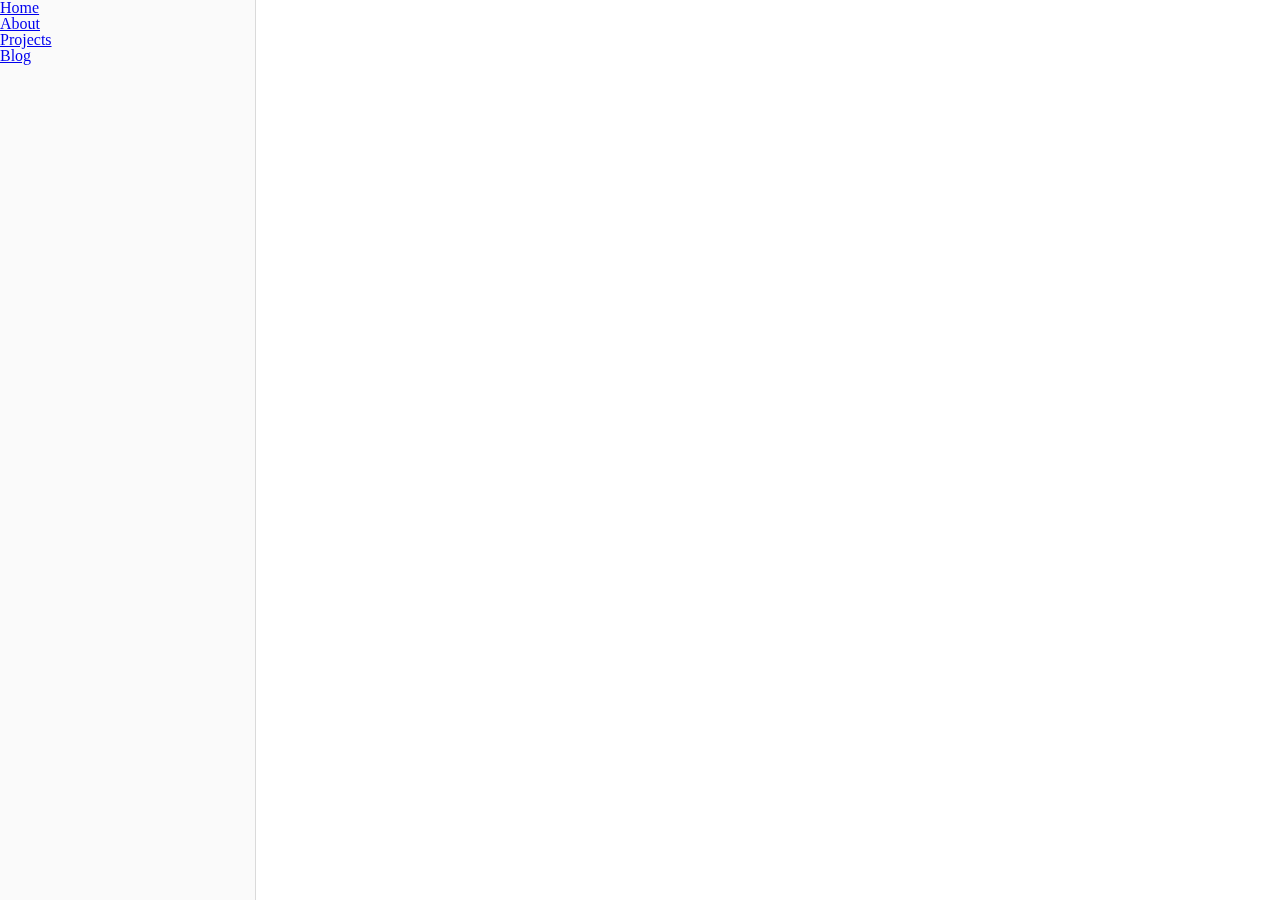
<file: index.html>
<!DOCTYPE html>
<html lang="en">
<head>
  <meta charset="UTF-8">
  <meta name="viewport" content="width=device-width, initial-scale=1.0">
  <meta http-equiv="X-UA-Compatible" content="ie=edge">
  <title>Personal website || 2018</title>
  <link href="https://fonts.googleapis.com/css?family=Open+Sans:400" rel="stylesheet">
  <link rel="stylesheet" href="https://stackpath.bootstrapcdn.com/font-awesome/4.7.0/css/font-awesome.min.css">
  <link rel="stylesheet" href="css/style.css">
</head>
<body>
  <aside class="sidebar">
    <div class="sidebar__container">
        <nav class="sidbar__nav navigation">
            <ul class="navigation__container container">
              <li class="navigation__item"><a href="#" class="navigation__link">Home</a></li>
              <li class="navigation__item"><a href="#" class="navigation__link">About</a></li>
              <li class="navigation__item"><a href="#" class="navigation__link">Projects</a></li>
              <li class="navigation__item"><a href="#" class="navigation__link">Blog</a></li>
            </ul>
          </nav>
    </div>
  </aside>

  <main>
    <section class="content">
      <div class="content__wrapper wrapper">
        <h1>hello</h1>
      </div>
    </section>
  </main>
</body>
</html>
</file>
<file: css/style.css>
/* http://meyerweb.com/eric/tools/css/reset/ 
   v2.0 | 20110126
   License: none (public domain)
*/
html, body, div, span, applet, object, iframe, h1, h2, h3, h4, h5, h6, p, blockquote, pre, a, abbr, acronym, address, big, cite, code, del, dfn, em, img, ins, kbd, q, s, samp, small, strike, strong, sub, sup, tt, var, b, u, i, center, dl, dt, dd, ol, ul, li, fieldset, form, label, legend, table, caption, tbody, tfoot, thead, tr, th, td, article, aside, canvas, details, embed, figure, figcaption, footer, header, hgroup, menu, nav, output, ruby, section, summary, time, mark, audio, video {
  margin: 0;
  padding: 0;
  border: 0;
  font-size: 100%;
  font: inherit;
  vertical-align: baseline; }

/* HTML5 display-role reset for older browsers */
article, aside, details, figcaption, figure, footer, header, hgroup, menu, nav, section {
  display: block; }

body {
  line-height: 1; }

ol, ul {
  list-style: none; }

blockquote, q {
  quotes: none; }

blockquote:before, blockquote:after {
  content: '';
  content: none; }

q:before, q:after {
  content: '';
  content: none; }

table {
  border-collapse: collapse;
  border-spacing: 0; }

*, *:before, *:after {
  -webkit-box-sizing: border-box;
  box-sizing: border-box; }

body, html {
  display: -webkit-box;
  display: -ms-flexbox;
  display: flex;
  width: 100%;
  height: 100%; }

main {
  width: 80%;
  height: 100%; }

.sidebar {
  background: #fafafa;
  height: 100%;
  position: fixed;
  border-right: 1px solid #dadada;
  width: 20%; }
</file>
